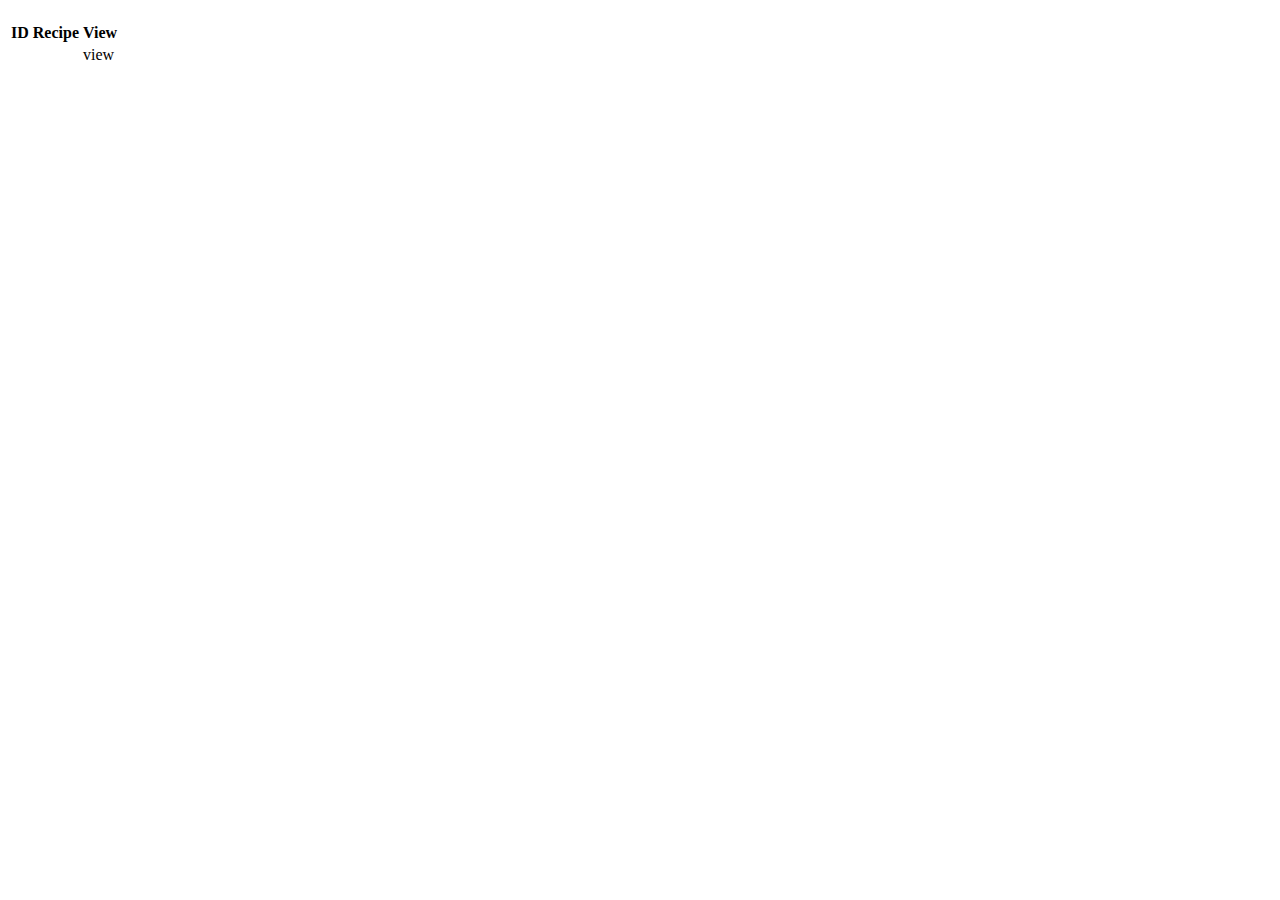
<file: src/main/resources/templates/index.html>
<!DOCTYPE html>
<html lang="en" xmlns:th="http://www.thymeleaf.org">
<head>
    <meta charset="UTF-8">
    <link rel="stylesheet" th:href="@{/webjars/bootstrap/css/bootstrap.css}">
    <title>Recipe Home</title>
    <link rel="stylesheet" th:href="@{/css/style.css}">
</head>
<body>
<div class="container d-flex justify-content-center">
    <h1 th:text="'My Recipes!'"></h1>
    <table class="table table-hover">
        <thead class="thead-dark">
        <tr>
            <th>ID</th>
            <th>Recipe</th>
            <th>View</th>
        </tr>
        </thead>
        <tbody>
        <tr th:each="recipe : ${recipes}">
            <td th:text="${recipe.id}"></td>
            <td th:text="${recipe.description}"></td>
            <td><a th:href="@{'/recipe/show/'+${recipe.id}}">view</a></td>
        </tr>
        </tbody>
    </table>
</div>

<script th:src="@{/webjars/jquery/jquery.min.js}"></script>
<script th:src="@{/webjars/popper.js/umd/popper.js}"></script>
<script th:src="@{/webjars/bootstrap/js/bootstrap.min.js}"></script>
</body>
</html>
</file>
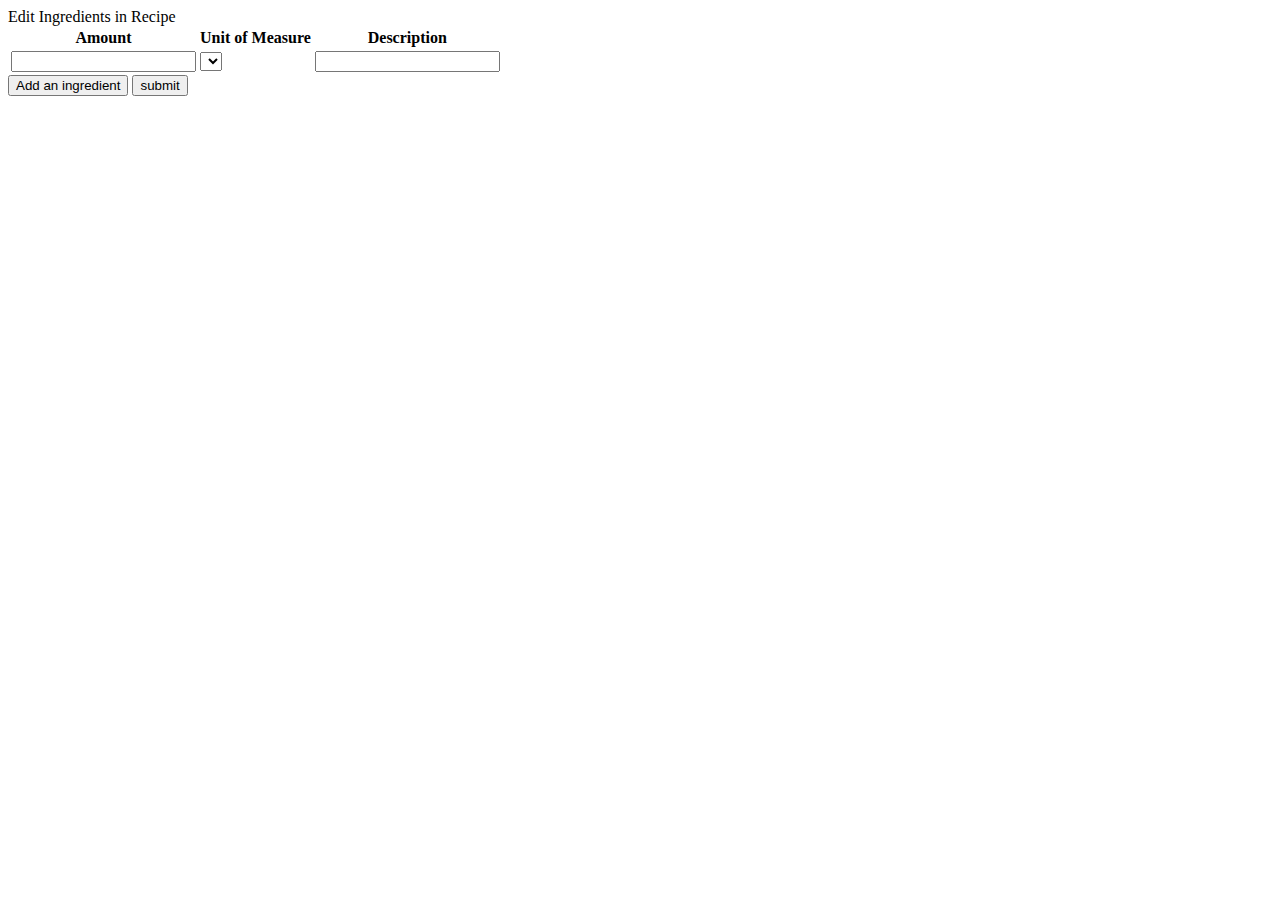
<file: src/main/resources/templates/recipe/editIngredients.html>
<!DOCTYPE html>
<html lang="en" xmlns:th="http://www.thymeleaf.org">
<head>
    <meta charset="UTF-8">
    <link rel="stylesheet" th:href="@{/webjars/bootstrap/css/bootstrap.css}">
    <link rel="stylesheet" th:href="@{/css/style.css}">
    <title>Edit Ingredients in Recipe</title>
</head>
<body>
<div class="container">
    <div class="box">
        <div class="title">Edit Ingredients in Recipe</div>
        <div class="content">
            <form>
                <input type="hidden" class="recipeId" th:value="${recipeIngredients.getRecipeId()}">
                <table class="table">
                    <thead>
                    <tr>
                        <th>Amount</th>
                        <th>Unit of Measure</th>
                        <th>Description</th>
                    </tr>
                    </thead>
                    <tbody class="ingredient-body">
                    <tr class="ingredient-row" th:each="ingredientCommand : ${recipeIngredients.ingredientCommandList}">
                        <td><input type="hidden" class="ingredient-id" th:value="${ingredientCommand.getId()}">
                            <input class="form-control ingredient-amount" type="text" th:value="${ingredientCommand.getAmount()}"></td>
                        <td><select class="form-control ingredient-uom-id">
                            <!-- th:field doesn't work with th:selected-->
                            <option th:each="unitOfMeasure : ${unitOfMeasureList}"
                                    th:selected="${unitOfMeasure.id}==${ingredientCommand.uomId}"
                                    th:value="${unitOfMeasure.id}"
                                    th:text="${unitOfMeasure.description}"></option>
                        </select>
                        </td>
                        <td><input class="form-control ingredient-description" type="text" th:value="${ingredientCommand.getDescription()}"></td>
                    </tr>
                    </tbody>
                </table>
                <button type="button" class="btn btn-primary" onclick="addIngredientRow()">Add an ingredient</button>
                <button type="button" class="btn btn-primary" onclick="toJSON()">submit</button>
            </form>
        </div>
    </div>
</div>
<script th:src="@{/webjars/jquery/jquery.min.js}"></script>
<script th:src="@{/webjars/popper.js/umd/popper.js}"></script>
<script th:src="@{/webjars/bootstrap/js/bootstrap.min.js}"></script>
<script>
    function toJSON() {
        let recipeIngredients = {
            recipeId: $('.recipeId').val(),
            ingredientCommandList: []
        }
        let tableRows = document.querySelectorAll('.ingredient-row')
        tableRows.forEach((row, idx) => {
            let ingredient = {
                "id": $(row).find('.ingredient-id').val(),
                "amount": $(row).find('.ingredient-amount').val(),
                "uomId": $(row).find('.ingredient-uom-id').val(),
                "description": $(row).find('.ingredient-description').val()
            }
            recipeIngredients.ingredientCommandList.push(ingredient)
        })
        // console.log(JSON.stringify(recipeIngredients))
        // return JSON.stringify(recipeIngredients)
        $.ajax({
            type: "POST",
            url: "/recipe/updateRecipeIngredients",
            data: JSON.stringify(recipeIngredients),
            dataType:"json",
            contentType : 'application/json;charset=utf-8',
            success: function(msg){
                window.location.href='/recipe/show/'+$('.recipeId').val()
            },
            error: function (xhr,status,error) {
                console.log(xhr)
                console.log(status)
                console.log(error)
            }
        })
    }

    function addIngredientRow() {
        // copy a row and append to tbody
        let tbody = document.querySelector('.ingredient-body')
        let row = document.querySelector('.ingredient-row')
        let newRow = document.createElement('tr')
        newRow.setAttribute('class', 'ingredient-row')
        newRow.innerHTML = row.innerHTML
        // value reset
        $(newRow).find('.ingredient-id').val('')
        $(newRow).find('.ingredient-amount').val('')
        $(newRow).find('.ingredient-uom-id').val(1)
        $(newRow).find('.ingredient-description').val('')
        console.log(newRow)
        $(tbody).append(newRow)
    }
</script>
</body>
</html>
</file>
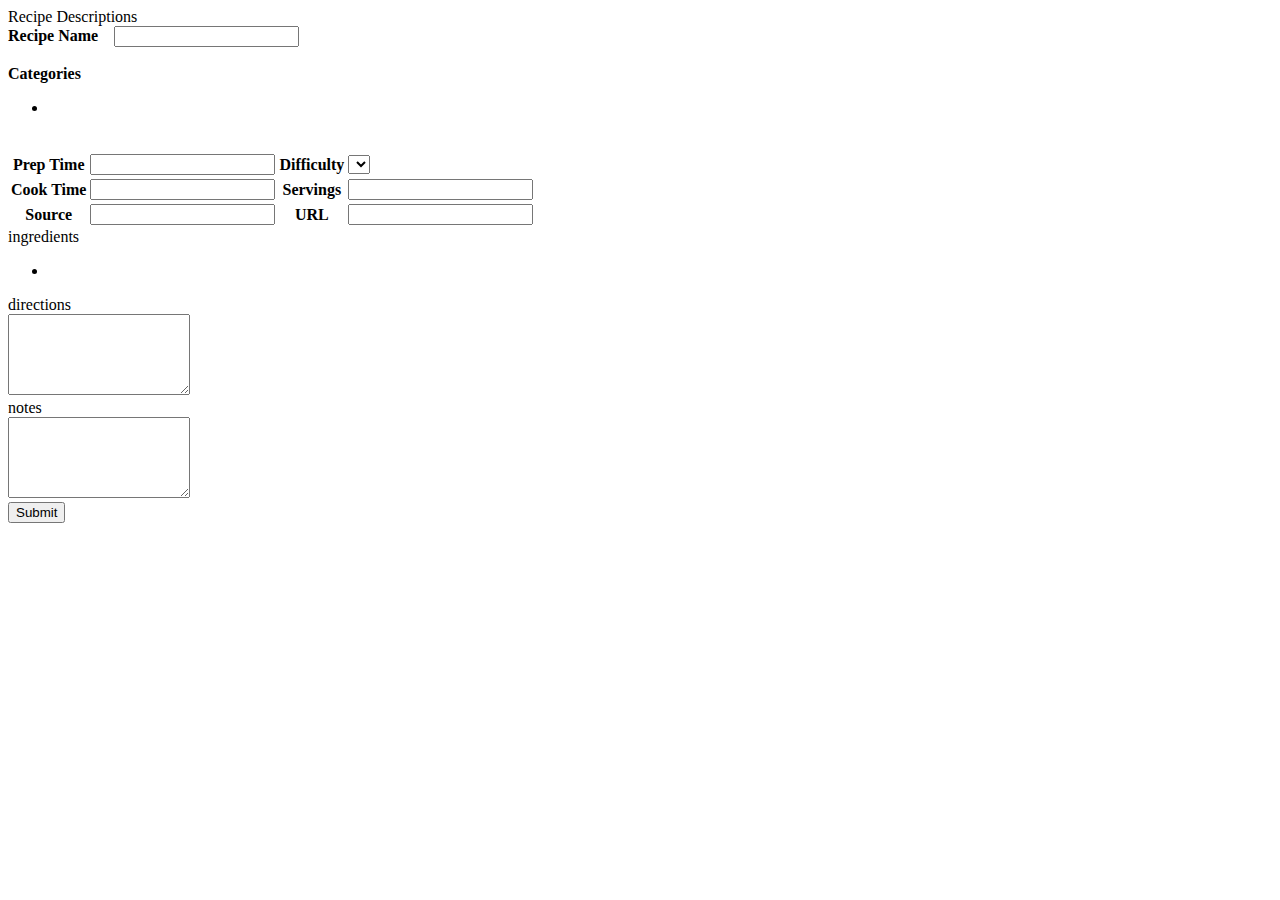
<file: src/main/resources/templates/recipe/form.html>
<!DOCTYPE html>
<html lang="en" xmlns:th="http://www.thymeleaf.org">
<head>
    <meta charset="UTF-8">
    <link rel="stylesheet" th:href="@{/webjars/bootstrap/css/bootstrap.css}">
    <link rel="stylesheet" th:href="@{/css/style.css}">
    <title>Recipe Form</title>
</head>
<body>
<!--/*@thymesVar id="recipe" type="guru.springframework.sfgrecipeproject.domain.Recipe"*/-->
<!--/*@thymesVar id="difficulties" type="guru.springframework.sfgrecipeproject.domain.Difficulty"*/-->
<div class="container">
    <form th:object="${recipe}" th:action="@{/recipe/update}" method="post">
        <input type="hidden" name="id" th:value="${recipe.id}">
        <div class="box">
            <div class="title">Recipe Descriptions</div>
            <div class="content">
                <div><b>Recipe Name</b>&nbsp;&nbsp;&nbsp;&nbsp;<input name="description" class="form-control"
                                                                      th:value="${recipe.description}"></div><br>
                <div>
                    <b>Categories</b>
                    <ul>
                        <li th:each="category : ${recipe.categories}" th:text="${category.description}"></li>
                    </ul>

                </div>
                <br>
                <table class="table">
                    <tbody>
                    <tr>
                        <th>Prep Time</th>
                        <td><input class="form-control" name="prepTime" th:value="${recipe.prepTime}" type="text"></td>
                        <th>Difficulty</th>
                        <td>
                            <select class="form-control" name="difficulty">
                                <option  th:each="difficulty : ${difficulties}" th:value="${difficulty}"
                                         th:text="${difficulty}" th:selected="${difficulty} == ${recipe.difficulty}">
                                </option>
                            </select>
                        </td>
                    </tr>
                    <tr>
                        <th>Cook Time</th>
                        <td><input class="form-control" name="cookTime" th:value="${recipe.cookTime}" type="text"></td>
                        <th>Servings</th>
                        <td><input class="form-control" name="servings" th:value="${recipe.servings}" type="text"></td>
                    </tr>
                    <tr>
                        <th>Source</th>
                        <td><input class="form-control" name="source" th:value="${recipe.source}" type="text"></td>
                        <th>URL</th>
                        <td><input class="form-control" name="url" th:value="${recipe.url}" type="text"></td>
                    </tr>
                    </tbody>
                </table>
            </div>

        </div>
        <div class="box">
            <div class="title">ingredients</div>
            <div class="content">
                <ul>
                    <li th:each="ingredient : ${recipe.ingredients}">
                        <span th:text="${ingredient.toString()}"></span>
                    </li>
                </ul>
            </div>

        </div>
        <div class="box">
            <div class="title">directions</div>
            <div class="content">
                <textarea class="form-control" name="directions" th:text="${recipe.directions}" rows="5"></textarea>
            </div>

        </div>
        <div class="box">
            <div class="title">notes</div>
            <div class="content">
                <input type="hidden" th:value="${recipe.notes} == null ? '' : ${recipe.notes.id}" name="notes.id">
                <textarea class="form-control" name="notes.recipeNotes"
                          th:text="${recipe.notes} == null ? '' : ${recipe.notes.recipeNotes}" rows="5"></textarea>
            </div>

        </div>

        <input class="btn btn-primary" type="submit" value="Submit">
    </form>
</div>
<script th:src="@{/webjars/jquery/jquery.min.js}"></script>
<script th:src="@{/webjars/popper.js/umd/popper.js}"></script>
<script th:src="@{/webjars/bootstrap/js/bootstrap.min.js}"></script>
</body>
</html>
</file>
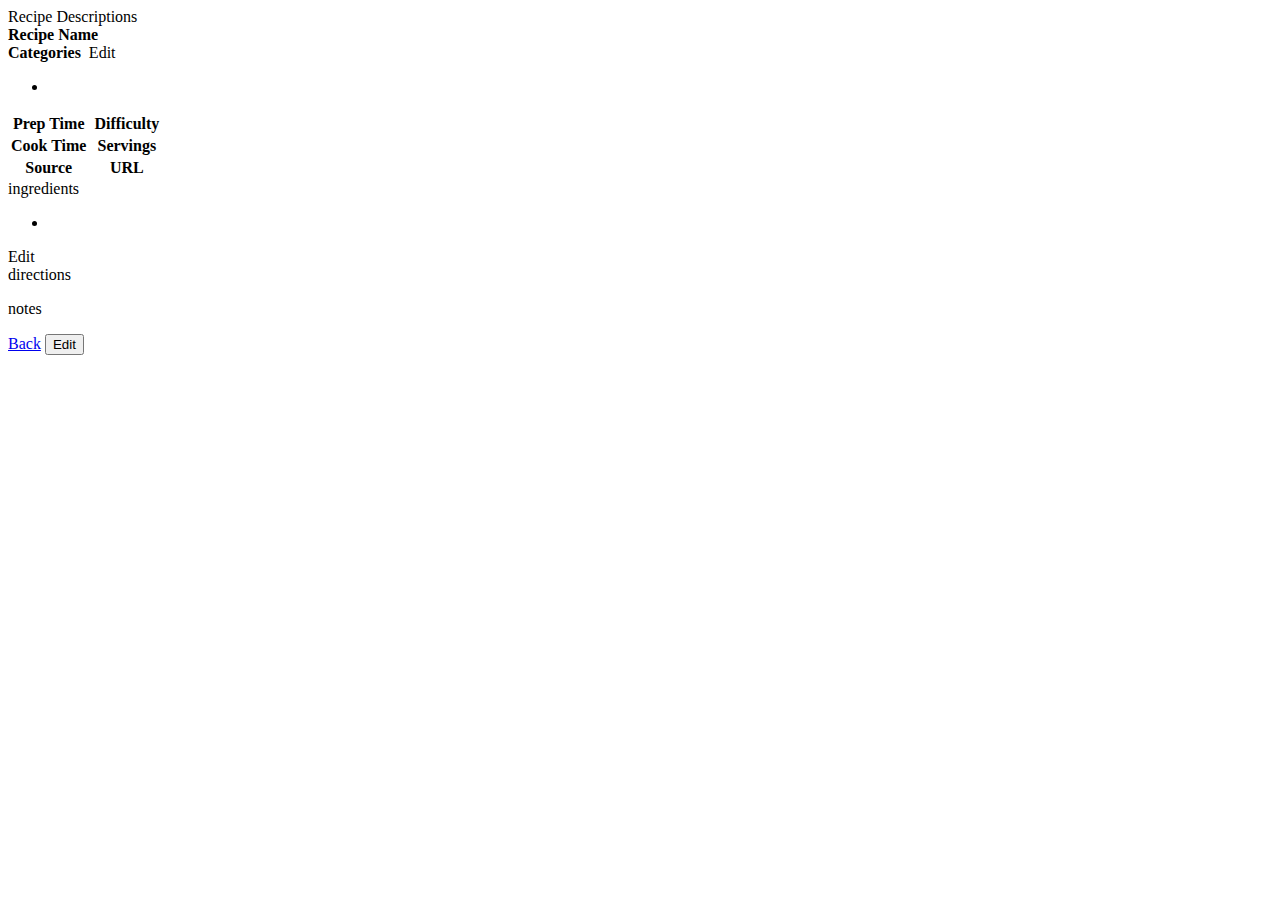
<file: src/main/resources/templates/recipe/show.html>
<!DOCTYPE html>
<html lang="en" xmlns:th="http://www.thymeleaf.org">
<head>
    <meta charset="UTF-8">
    <link rel="stylesheet" th:href="@{/webjars/bootstrap/css/bootstrap.css}">
    <link rel="stylesheet" th:href="@{/css/style.css}">
    <title>Recipe Detail</title>
</head>
<body>
<div class="container">
    <div class="box">
        <div class="title">Recipe Descriptions</div>
        <div class="content">
            <div><b>Recipe Name</b>&nbsp;&nbsp;&nbsp;&nbsp;<span th:text="${recipe.description}"></span></div>
            <b>Categories</b>&nbsp;&nbsp;<a th:href="@{'/recipe/editCategories/'+${recipe.id}}">Edit</a>
            <ul>
                <li th:each="category : ${recipe.categories}" th:text="${category.description}">
                </li>
            </ul>
            <table class="table">
                <tbody>
                <tr>
                    <th>Prep Time</th>
                    <td th:text="${recipe.prepTime}"></td>
                    <th>Difficulty</th>
                    <td th:text="${recipe.difficulty}"></td>
                </tr>
                <tr>
                    <th>Cook Time</th>
                    <td th:text="${recipe.cookTime}"></td>
                    <th>Servings</th>
                    <td th:text="${recipe.servings}"></td>
                </tr>
                <tr>
                    <th>Source</th>
                    <td th:text="${recipe.source}"></td>
                    <th>URL</th>
                    <td th:text="${recipe.url}"></td>
                </tr>
                </tbody>
            </table>
        </div>

    </div>
    <div class="box">
        <div class="title">ingredients</div>
        <div class="content">
            <ul>
                <li th:each="ingredient : ${recipe.ingredients}">
                    <span th:text="${ingredient.toString()}"></span>
                </li>
            </ul>
            <a th:href="@{'/recipe/editIngredients/'+${recipe.id}}">Edit</a>
        </div>

    </div>
    <div class="box">
        <div class="title">directions</div>
        <div class="content">
            <p th:text="${recipe.directions}"></p>
        </div>

    </div>
    <div class="box">
        <div class="title">notes</div>
        <div class="content">
            <p th:text="${recipe.notes} == null ? '' : ${recipe.notes.recipeNotes}"></p>
        </div>

    </div>
    <a class="btn btn-primary" href="/" role="button">Back</a>
    <a th:href="@{'/recipe/showForm/'+${recipe.id}}">
        <button class="btn btn-secondary">Edit</button>
    </a>

</div>
<script th:src="@{/webjars/jquery/jquery.min.js}"></script>
<script th:src="@{/webjars/popper.js/umd/popper.js}"></script>
<script th:src="@{/webjars/bootstrap/js/bootstrap.min.js}"></script>
</body>
</html>
</file>
